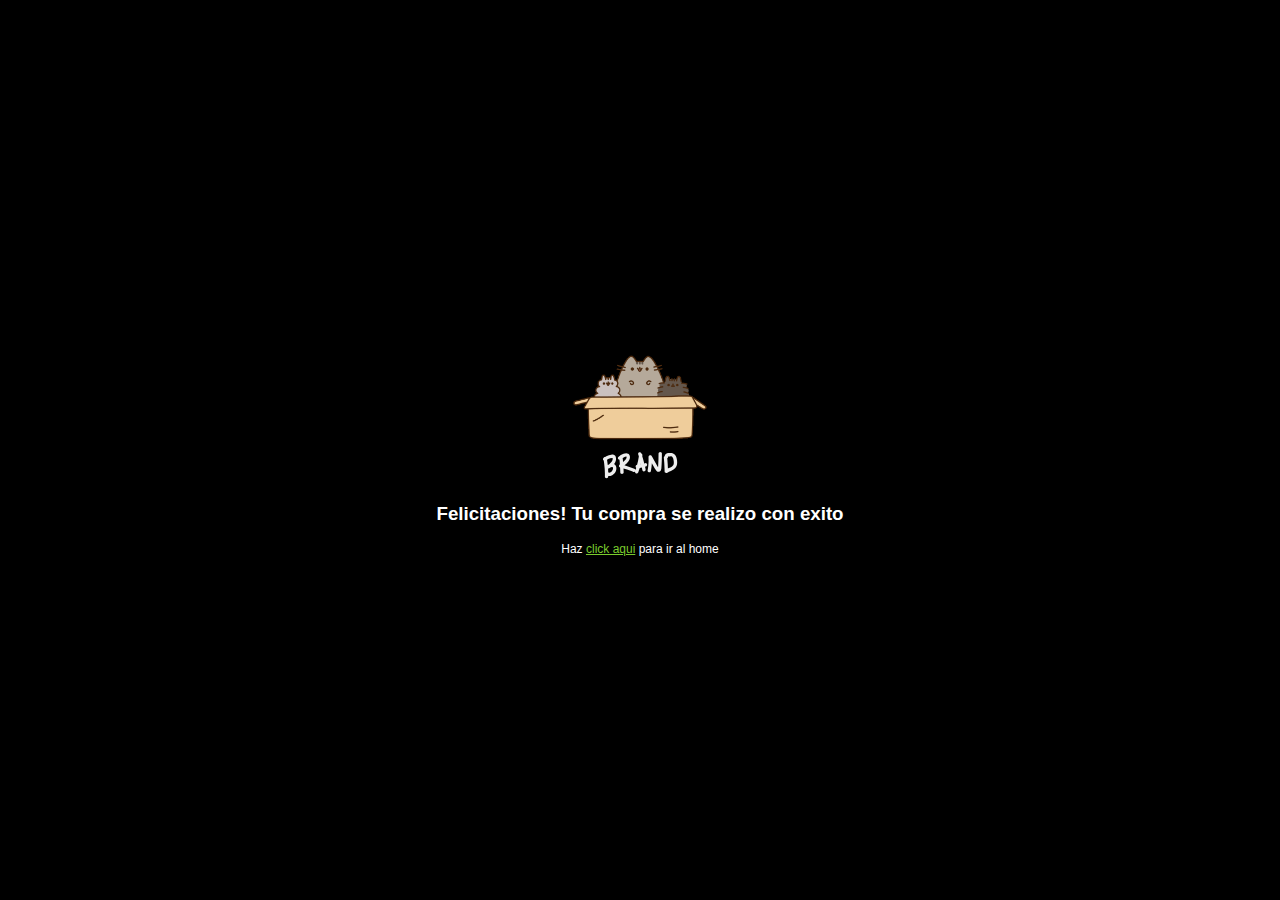
<file: Exito.html>
<!DOCTYPE html>
<html lang="en">
<head>
    <meta charset="UTF-8">
    <meta name="viewport" content="width=device-width, initial-scale=1.0">
    <meta http-equiv="X-UA-Compatible" content="ie=edge">
    <link rel="stylesheet" href="/css/normalize.css">
    <link rel="stylesheet" href="/css/estilos.css">
    <link rel="stylesheet" href="/css/animation.css">
    <link rel="stylesheet" href="/paypal.css">

    <title>Exito</title>
</head>
<body>
    <div class="content_paypal">
        <img src="images/box_brand.png" alt="">
        <h3>Felicitaciones! Tu compra se realizo con exito</h3>
        <p>Haz <a href="index.html">click aqui</a> para ir al home</p>
    </div>

</body>
</html>
</file>
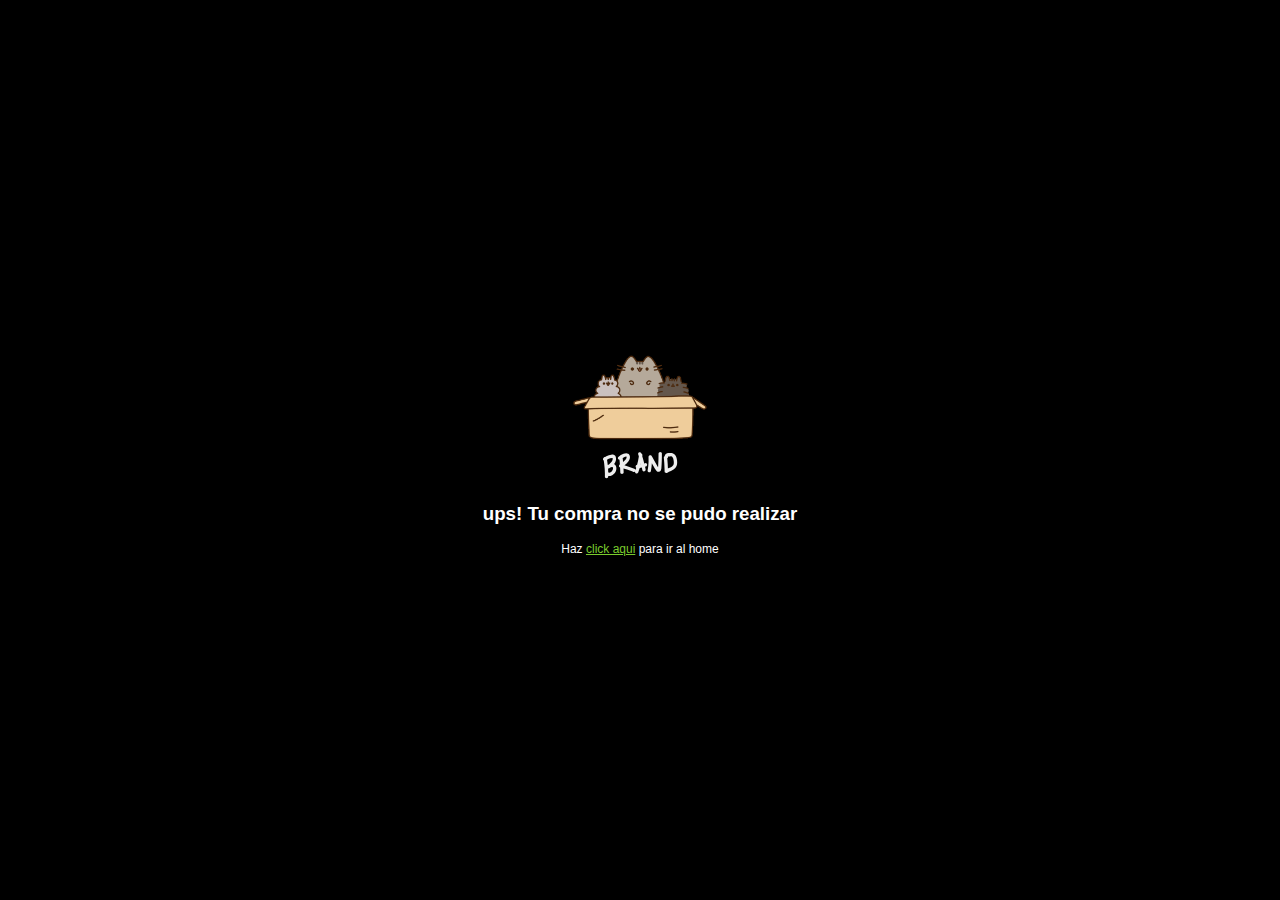
<file: falla.html>
<!DOCTYPE html>
<html lang="en">
<head>
    <meta charset="UTF-8">
    <meta name="viewport" content="width=device-width, initial-scale=1.0">
    <meta http-equiv="X-UA-Compatible" content="ie=edge">
    <link rel="stylesheet" href="/css/normalize.css">
    <link rel="stylesheet" href="/css/estilos.css">
    <link rel="stylesheet" href="/css/animation.css">
    <link rel="stylesheet" href="/paypal.css">

    <title>Falla</title>
</head>
<body>
    <div class="content_paypal">
        <img src="images/box_brand.png" alt="">
        <h3>ups! Tu compra no se pudo realizar</h3>
        <p>Haz <a href="index.html">click aqui</a> para ir al home</p>
    </div>

</body>
</html>
</file>
<file: css/estilos.css>
/*
#  ·················
#  ··_______________
#  ·/·___/·___/·___/
#  /·/__(__··|__··)·
#  \___/____/____/··
#  ·················
*/

/*------ Variables */
:root{
  /*------ Colores */
  --green-color: #7ACC2D;
  --black-color: #313337;
  --white-color: white;
  /*------ Tipografía */
  --normal:12px;
  /*------ Espaciado */
  --space:10px;
  --space-2:20px;
}

/* -------------------------------------------  */
html, body{
  margin:0;
  padding: 0;
  font-family: helvetica;
  color: var(--black-color);
}

p{
  font-size: var(--normal);
}

label{
  font-size: var(--normal);
  padding-bottom: var(--space);
}



nav{
  display: flex;
  justify-content: space-between;
  align-items: center;
  width: 100%;
  padding: var(--space);
  min-height: 60px;
  background-color: var(--green-color);
}

nav a{
  text-decoration: none;
  color: var(--black-color);
  font-size: var(--normal);
}

nav a:hover{
  color: var(--white-color);
}

nav ul {
  display: flex;
}

nav ul li{
  padding-right: 20px;
  list-style: none;
}

hr{
  opacity: .2;
}

/* ------------------------------------------- MAIN SECTION */

.main_section{
  text-align: center;
  padding: 15%;
}

/* -------------------------------------------  PRODUCTOS */

.products{
  background-image: url("/images/curve.png");
  padding: 15%;
  background-position: center top;
  background-repeat: no-repeat;
  display: flex;
  height: 95px;
  background-size: cover;

}
.product{
  padding: 20px;
  margin-top: -226px;
  

}
.image-product{
 

}

.content{
  padding: 20px;
  background: var(--white-color);
  border-radius: 3px;
  box-shadow: 0px 0 2px 1px #e6e5e9;
  text-align: center;
}

.main_button{
  padding: var(--space);
  background-color: var(--green-color);
  width: 100%;
  border: 0px;
  border-radius: 2px;
  cursor: pointer;
  color: var(--white-color);
}
.main_button:hover{
  background-color: #63a426;
}

/* Beneficios */
.beneficios{
  padding: 10%;
  display: flex;
}

.beneficio{
  text-align: center;
  padding: 20px;
}

.beneficio img{
  max-height: 100px
}

.text_beneficio{
  text-align: justify;
}

/* Mentions */
.mentions{
  display: flex;
  padding: 5%;
}
.mention img{
  width: 100%;
}
h2.mention_title{
  text-align: center;
}
.mention{
  padding: var(--space);
}
.content_mention{
  box-shadow: 0px 0 2px 1px #e6e5e9;
}
.mention .text{
  padding: var(--space);
}

/* ------------------------------------------- Footer */
footer{
  display: flex;
  justify-content: space-between;
  font-size: var(--normal);
  background-color: var(--black-color);
  padding: var(--space);
  color: var(--white-color);
}
.contact a{
  color: #7ACC2D;
}


/*     Features section        */
.features1img {
  width: 90 px;
  height: 100 px;
}
.features2img {
  width: 100px;
  height: 100px;
  padding: 5px;
}
.features3img {
  max-width: 80px;
  padding: 5px;
}
.features {
  padding: 10px;
  display: flex;
  justify-content: space-evenly;
  
  
}
.features-content {
  background: white;
  padding: 15px;

}
.features-contentp {
  max-width: 154px;
  width: 100%;
 
}
/*     Reviews section        */

.reviews { 
display: flex;
justify-content: center;
margin-bottom: 2px;
padding: 20px;


}
.img-reviewsimg {
  width: 239px;
  height: 105px;
  margin: 20px;
}
.reviews-contentp {
  width: 220px;
}
/*     venta                    */
.modulo_pago{
  background-color: white;
  box-shadow: 0px 0 2px 1px #e6e5e9;
  padding: 10px;
}

.modulo_pago_images{
  max-width: 150px;
  text-align: center;
  width: 100%;
  margin: auto;
}
.data{
margin-top: var(--space);  
width: 100%;
height: 35px;
border-radius: 2px;
border: 1px solid black;
box-sizing: border-box;
}
.modulo_pago .main_btn{
  margin-top: 10px;
  width: 100%;
  background-color: #7ACC2D;
}

/*     footer                  */

footer {
  background:grey no-repeat padding-box;
  opacity: 1;
  padding: 30px;
  color: white;
  display: flex;
  justify-content: space-between;
  align-items: center;

}
footera {
  margin:09px;
}
</file>
<file: css/animation.css>
.fadeIn{
    -webkit-animation-duration: 4s;
    animation-duration: 4s;
    animation-fill-mode: both;
    -webkit-animation-fill-mode: both;
    -webkit-animation-name: fadeIn;
    animation-name: fadeIn;
}
@keyframes fadeIn{
    from{
        opacity: 0;
    }
    to{
        opacity: 1;
    }
}

.fadeInDown{
    -webkit-animation-duration: 1s;
    animation-duration: 1s;
    animation-fill-mode: both;
    -webkit-animation-fill-mode: both;
    -webkit-animation-name: fadeInDown;
    animation-name: fadeInDown;
}
@keyframes fadeInDown{
    from{
        opacity: 0;
        -webkit-transform: translate3d(0,-100%,0);
        transform: translate3d(0,-100%,0);
    }
    to{
        opacity: 1;
        -webkit-transform: translate3d(0,0,0);
        transform: translate3d(0,0,0);
    }
}





.fadeInUp{
    -webkit-animation-duration: 1s;
    animation-duration: 1s;
    animation-fill-mode: both;
    -webkit-animation-fill-mode: both;
    -webkit-animation-name: fadeInUp;
    animation-name: fadeInUp;
}
@keyframes fadeInUp{
    from{
        opacity: 0;
        -webkit-transform: translate3d(0,100%,0);
        transform: translate3d(0,100%,0);
    }
    to{
        opacity: 1;
        -webkit-transform: translate3d(0,0,0);
        transform: translate3d(0,0,0);
    }
}
</file>
<file: paypal.css>
body{
    background-color: black;
    text-align: center;
    color: white;
    display: flex;
    justify-content: center;
    align-items: center;
    height: 100vh;
}
.content_paypal a{
   color: #7ACC2D;
}
</file>
